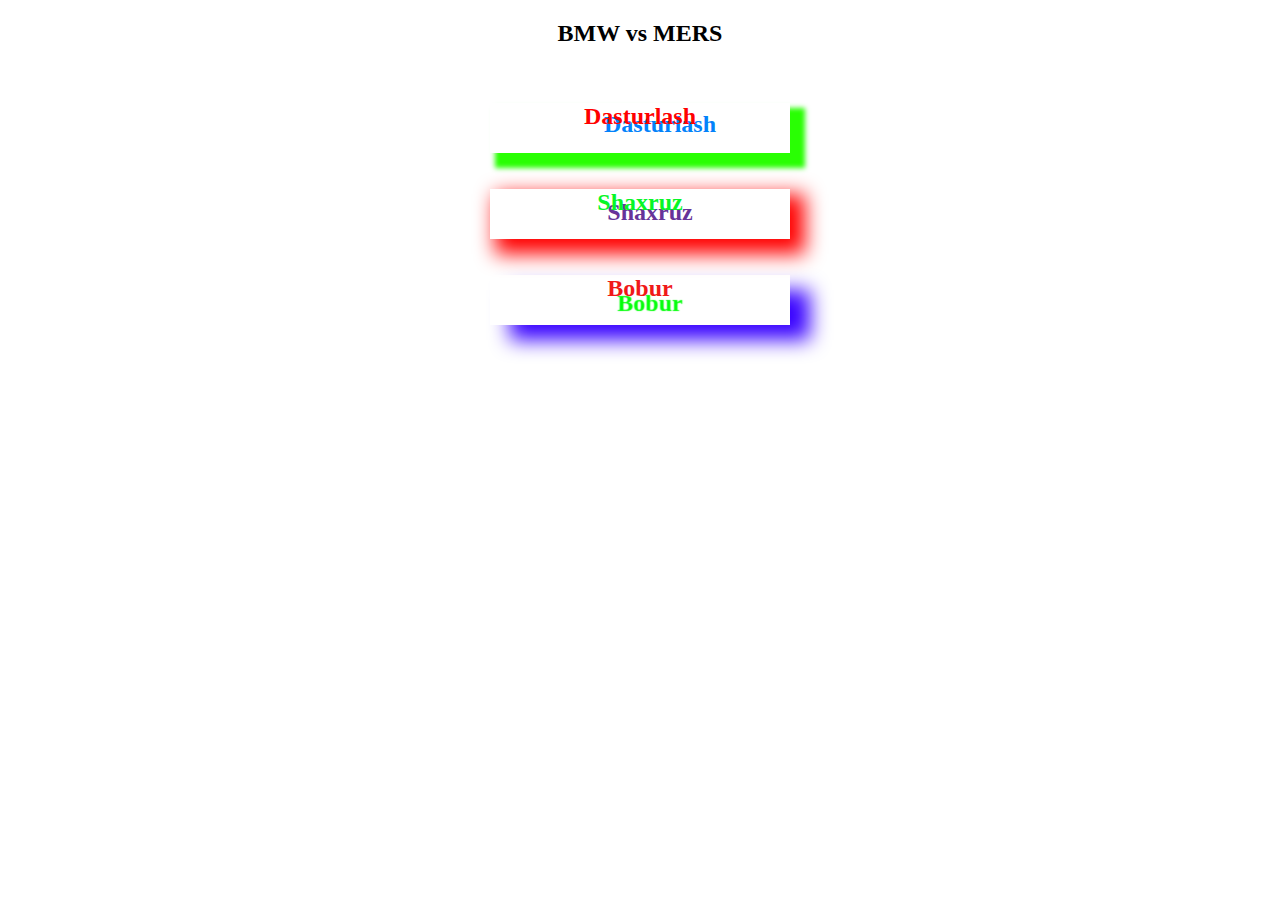
<file: uyga vazifa.html>
<!DOCTYPE html>
<html lang="en">
<head>
    <meta charset="UTF-8">
    <meta name="viewport" content="width=device-width, initial-scale=1.0">
    <title>Document</title>
    <link rel="stylesheet" href="uyga vazifa.css">

</head>
<body>
    <h2 >BMW vs MERS</h2><br>
    <div> <br>
        <h2  class="div">Dasturlash</h2><br><br>
        <h2 class="Shaxruz">Shaxruz</h2><br><br>
        <h2 class="Bobur">Bobur</h2>
    </div>




</body>
</html>
</file>
<file: uyga vazifa.css>
.div {
    margin: auto;
    color: red;
    width: 300px;
    height: 50px;
    box-shadow: 10px 10px 5px 5px rgb(41, 255, 3);
    text-shadow: 20px 8px #0282fa;

}
h2 {
    text-align: center;
}
.Shaxruz {
    margin: auto;
    color: rgb(7, 246, 39);
    width: 300px;
    height: 50px;
    box-shadow: 10px 10px 20px 5px rgb(255, 0, 0);
    text-shadow:10px 10px rebeccapurple  ;
}
.Bobur {
    margin: auto;
    color: rgb(240, 25, 25);
    width: 300px;
    height: 50px;
    box-shadow: 20px 15px 20px  rgb(58, 4, 255);
    text-shadow:10px 15px 1px rgb(0, 255, 8)  ;
}
</file>
